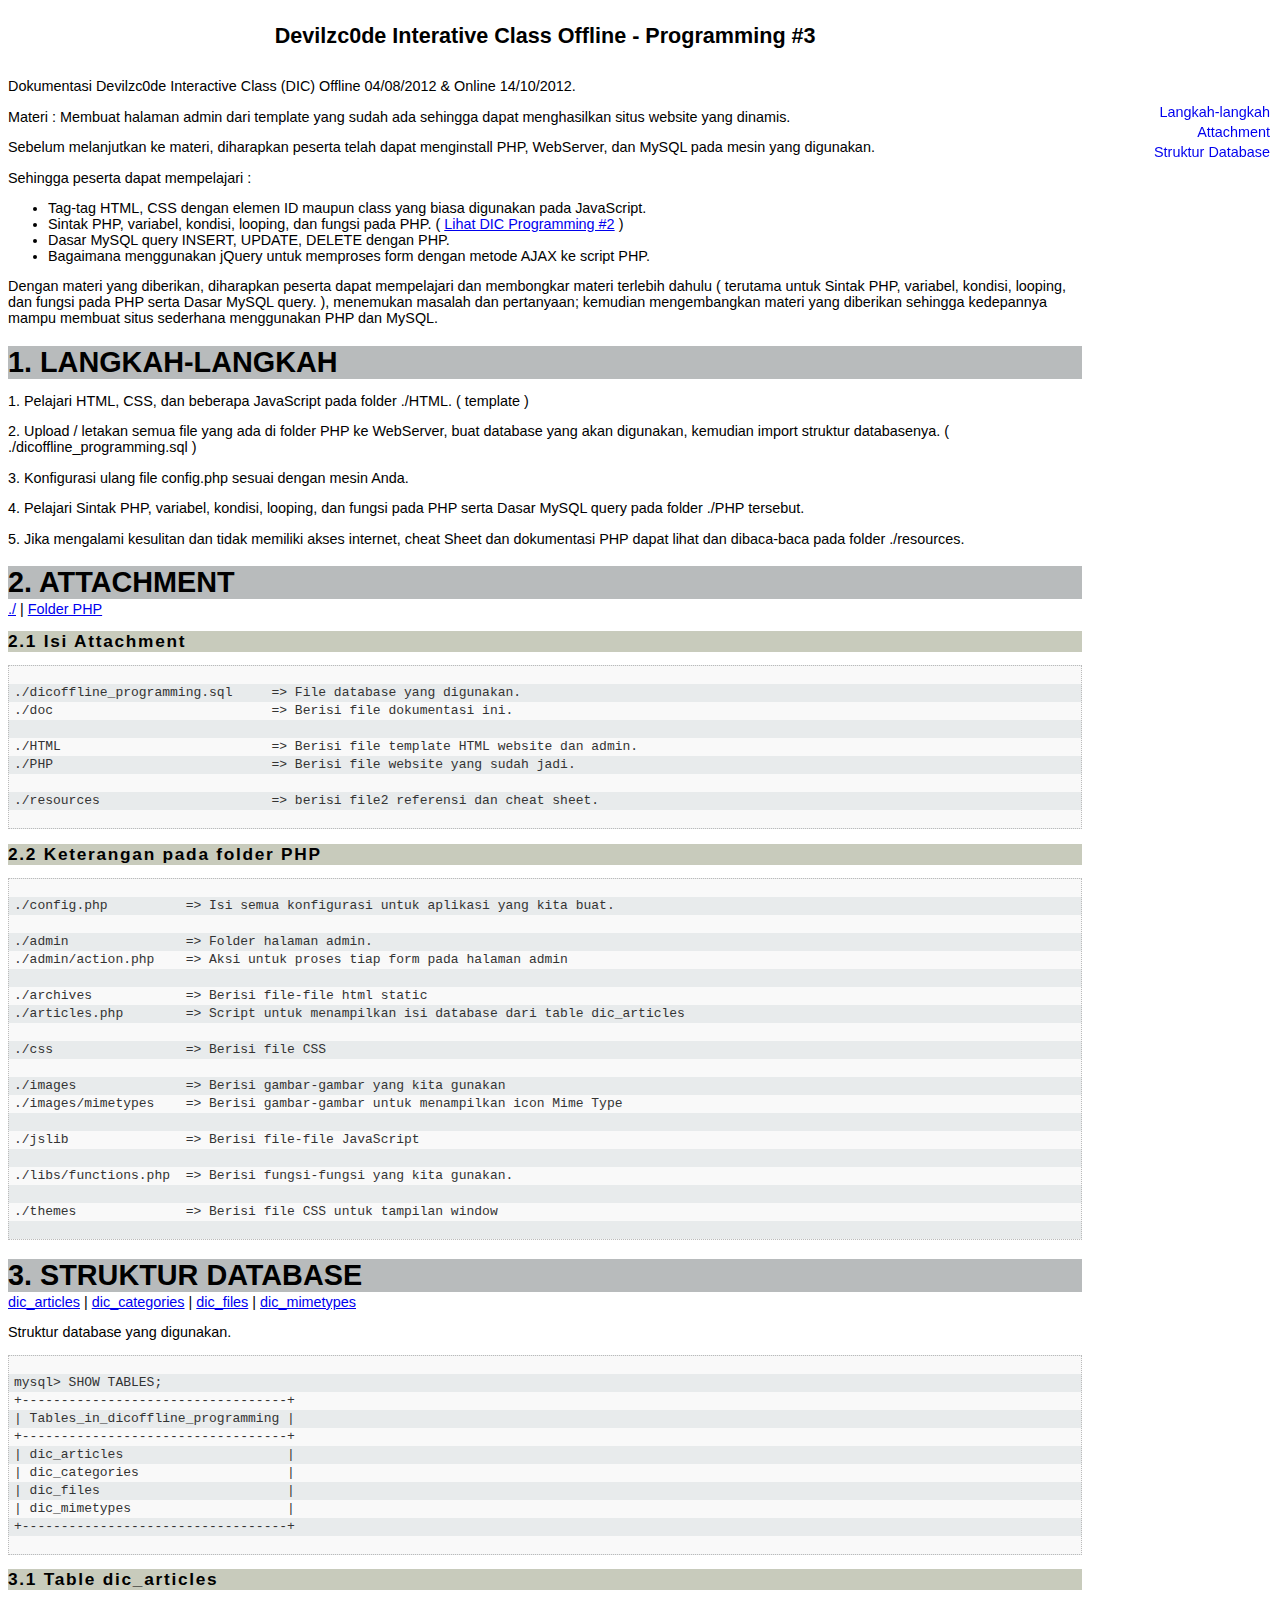
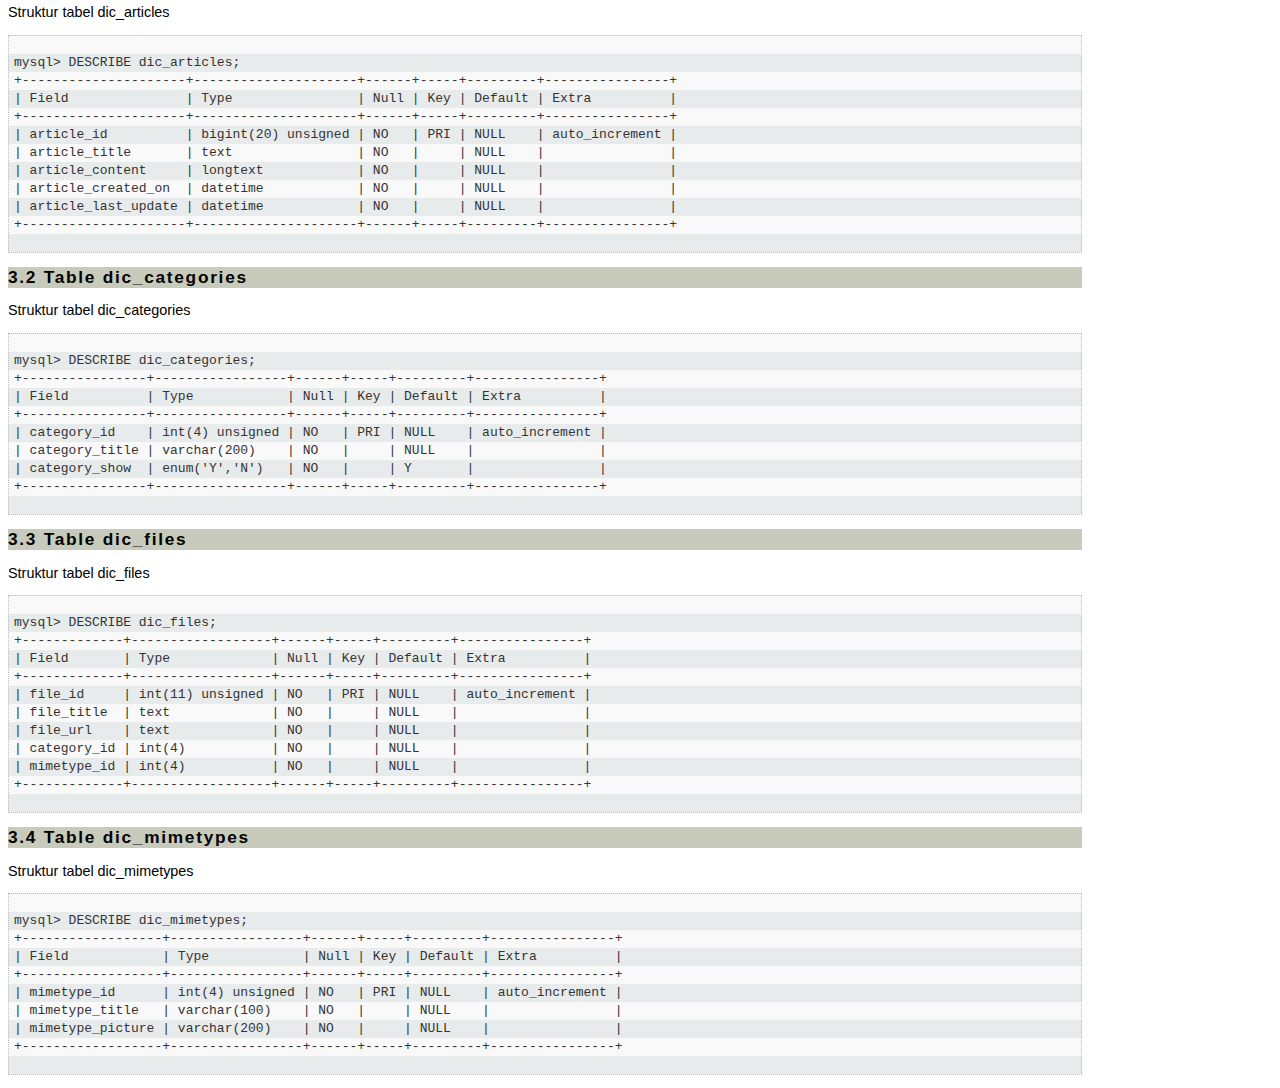
<file: doc/index.html>
<!DOCTYPE html>
<html lang="en">
<head>
	<meta charset="UTF-8" />
	<title>Devilzc0de Interactive Class Offline - Programming #3</title>
	<link rel="stylesheet" type="text/css" href="resources/css/main.css" />
</head>
<body>
<div id="documentation_content">
	<div class="title">Devilzc0de Interative Class Offline - Programming #3</div>
	<p>Dokumentasi Devilzc0de Interactive Class (DIC) Offline 04/08/2012 &amp; Online 14/10/2012.</p>
	
	<p>Materi : Membuat halaman admin dari template yang sudah ada sehingga dapat menghasilkan situs website yang dinamis.</p>
	<p>Sebelum melanjutkan ke materi, diharapkan peserta telah dapat menginstall PHP, WebServer, dan MySQL pada mesin yang digunakan.</p>
	<p>Sehingga peserta dapat mempelajari : </p>
	<ul>
		<li>Tag-tag HTML, CSS dengan elemen ID maupun class yang biasa digunakan pada JavaScript.</li>
		<li>Sintak PHP, variabel, kondisi, looping, dan fungsi pada PHP. ( <a href="http://ls-la.ditatompel.crayoncreative.net/dicprogramming2/" target="_blank">Lihat DIC Programming #2</a> )</li>
		<li>Dasar MySQL query INSERT, UPDATE, DELETE dengan PHP.</li>
		<li>Bagaimana menggunakan jQuery untuk memproses form dengan metode AJAX ke script PHP.</li>
	</ul>
	<p>Dengan materi yang diberikan, diharapkan peserta dapat mempelajari dan membongkar materi terlebih dahulu ( terutama untuk Sintak PHP, variabel, kondisi, looping, dan fungsi pada PHP serta Dasar MySQL query. ), menemukan masalah dan pertanyaan; kemudian mengembangkan materi yang diberikan sehingga kedepannya mampu membuat situs sederhana menggunakan PHP dan MySQL.</p>
	
	<h1 class="title" id="langkah_langkah"><a>1. Langkah-Langkah</a></h1>
	<p>1. Pelajari HTML, CSS, dan beberapa JavaScript pada folder ./HTML. ( template )</p>
	<p>2. Upload / letakan semua file yang ada di folder PHP ke WebServer, buat database yang akan digunakan, kemudian import struktur databasenya. ( ./dicoffline_programming.sql )</p>
	<p>3. Konfigurasi ulang file config.php sesuai dengan mesin Anda.</p>
	<p>4. Pelajari Sintak PHP, variabel, kondisi, looping, dan fungsi pada PHP serta Dasar MySQL query pada folder ./PHP tersebut.</p>
	<p>5. Jika mengalami kesulitan dan tidak memiliki akses internet, cheat Sheet dan dokumentasi PHP dapat lihat dan dibaca-baca pada folder ./resources.</p>
	
	<h1 class="title" id="file_attachment"><a>2. Attachment</a></h1>
	<ul class="submenu">
		</li><a href="#isi_attachment">./</a></li> | 
		</li><a href="#folder_php">Folder PHP</a></li>
	</ul>
	<h2 class="subtitle" id="isi_attachment">2.1 Isi Attachment</h2>
	<pre>./dicoffline_programming.sql     =&gt; File database yang digunakan.
./doc                            =&gt; Berisi file dokumentasi ini.

./HTML                           =&gt; Berisi file template HTML website dan admin.
./PHP                            =&gt; Berisi file website yang sudah jadi.

./resources                      =&gt; berisi file2 referensi dan cheat sheet.</pre>
	<h2 class="subtitle" id="folder_php">2.2 Keterangan pada folder PHP</h2>
	<pre>./config.php          =&gt; Isi semua konfigurasi untuk aplikasi yang kita buat.

./admin               =&gt; Folder halaman admin.
./admin/action.php    =&gt; Aksi untuk proses tiap form pada halaman admin

./archives            =&gt; Berisi file-file html static
./articles.php        =&gt; Script untuk menampilkan isi database dari table dic_articles

./css                 =&gt; Berisi file CSS

./images              =&gt; Berisi gambar-gambar yang kita gunakan
./images/mimetypes    =&gt; Berisi gambar-gambar untuk menampilkan icon Mime Type

./jslib               =&gt; Berisi file-file JavaScript

./libs/functions.php  =&gt; Berisi fungsi-fungsi yang kita gunakan.

./themes              =&gt; Berisi file CSS untuk tampilan window</pre>
	<h1 class="title" id="struktur_db"><a>3. Struktur Database</a></h1>
	<ul class="submenu">
		</li><a href="#dic_articles">dic_articles</a></li> | 
		</li><a href="#dic_categories">dic_categories</a></li> |
		</li><a href="#dic_files">dic_files</a></li> | 
		</li><a href="#dic_mimetypes">dic_mimetypes</a></li>
	</ul>
	<p>Struktur database yang digunakan.</p>
<pre>mysql&gt; SHOW TABLES;
+----------------------------------+
| Tables_in_dicoffline_programming |
+----------------------------------+
| dic_articles                     |
| dic_categories                   |
| dic_files                        |
| dic_mimetypes                    |
+----------------------------------+
</pre>
	<h2 class="subtitle" id="dic_articles">3.1 Table dic_articles</h2>
	<p>Struktur tabel dic_articles</p>
	<pre>mysql> DESCRIBE dic_articles;
+---------------------+---------------------+------+-----+---------+----------------+
| Field               | Type                | Null | Key | Default | Extra          |
+---------------------+---------------------+------+-----+---------+----------------+
| article_id          | bigint(20) unsigned | NO   | PRI | NULL    | auto_increment |
| article_title       | text                | NO   |     | NULL    |                |
| article_content     | longtext            | NO   |     | NULL    |                |
| article_created_on  | datetime            | NO   |     | NULL    |                |
| article_last_update | datetime            | NO   |     | NULL    |                |
+---------------------+---------------------+------+-----+---------+----------------+</pre>
	<h2 class="subtitle" id="dic_categories">3.2 Table dic_categories</h2>
	<p>Struktur tabel dic_categories</p>
<pre>mysql> DESCRIBE dic_categories;
+----------------+-----------------+------+-----+---------+----------------+
| Field          | Type            | Null | Key | Default | Extra          |
+----------------+-----------------+------+-----+---------+----------------+
| category_id    | int(4) unsigned | NO   | PRI | NULL    | auto_increment |
| category_title | varchar(200)    | NO   |     | NULL    |                |
| category_show  | enum('Y','N')   | NO   |     | Y       |                |
+----------------+-----------------+------+-----+---------+----------------+
</pre>
		<h2 class="subtitle" id="dic_files">3.3 Table dic_files</h2>
		<p>Struktur tabel dic_files</p>
<pre>mysql> DESCRIBE dic_files;
+-------------+------------------+------+-----+---------+----------------+
| Field       | Type             | Null | Key | Default | Extra          |
+-------------+------------------+------+-----+---------+----------------+
| file_id     | int(11) unsigned | NO   | PRI | NULL    | auto_increment |
| file_title  | text             | NO   |     | NULL    |                |
| file_url    | text             | NO   |     | NULL    |                |
| category_id | int(4)           | NO   |     | NULL    |                |
| mimetype_id | int(4)           | NO   |     | NULL    |                |
+-------------+------------------+------+-----+---------+----------------+
</pre>
	<h2 class="subtitle" id="dic_mimetypes">3.4 Table dic_mimetypes</h2>
	<p>Struktur tabel dic_mimetypes</p>
<pre>mysql> DESCRIBE dic_mimetypes;
+------------------+-----------------+------+-----+---------+----------------+
| Field            | Type            | Null | Key | Default | Extra          |
+------------------+-----------------+------+-----+---------+----------------+
| mimetype_id      | int(4) unsigned | NO   | PRI | NULL    | auto_increment |
| mimetype_title   | varchar(100)    | NO   |     | NULL    |                |
| mimetype_picture | varchar(200)    | NO   |     | NULL    |                |
+------------------+-----------------+------+-----+---------+----------------+
</pre>
	
</div>


<div id="menu">
	<ol class="toc">
		<li><a href="#langkah_langkah">Langkah-langkah</a></li>
		<li><a href="#file_attachment">Attachment</a></li>
		<li><a href="#struktur_db">Struktur Database</a></li>
	</ol>
</div>


</body>
</html>
</file>
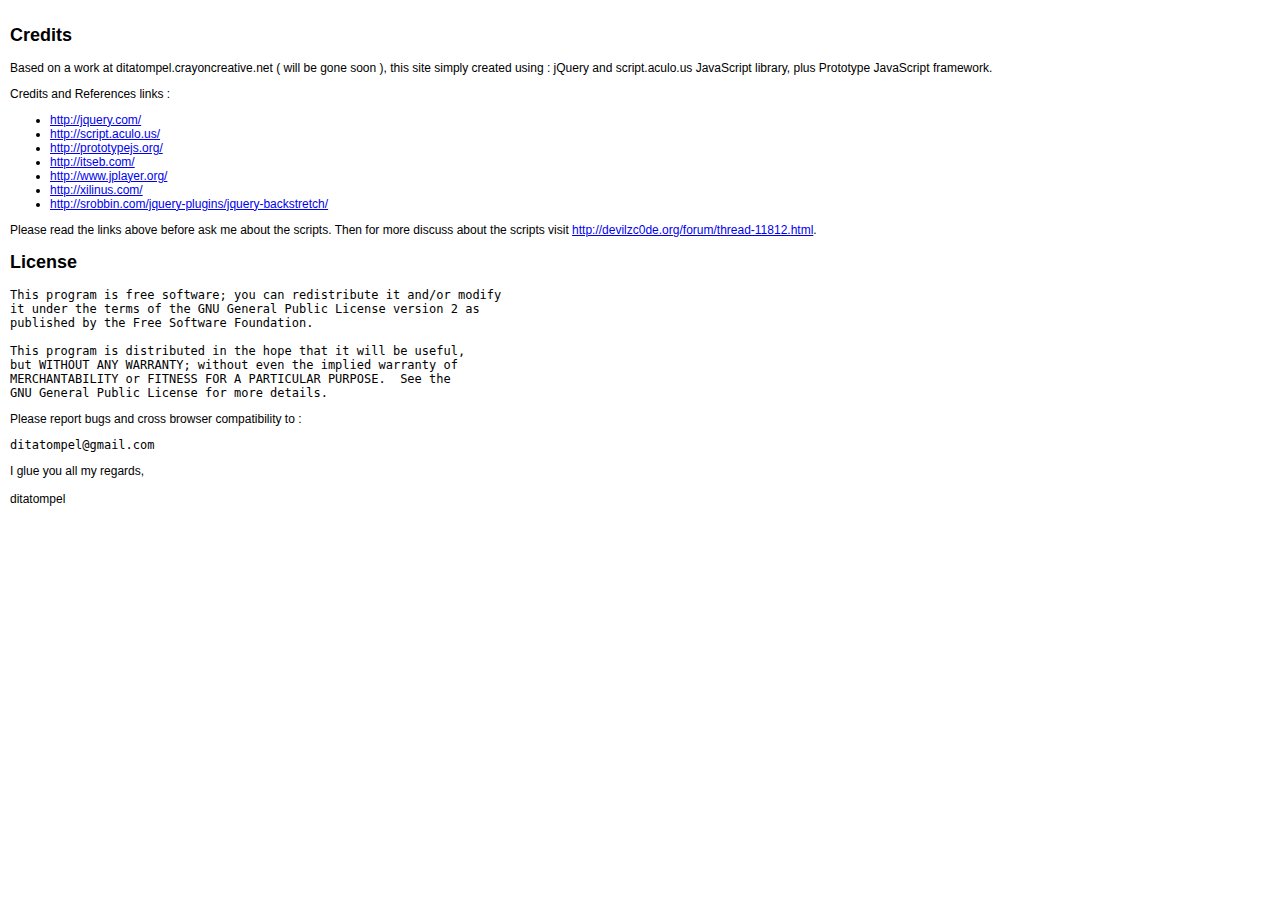
<file: HTML/README.html>
<!DOCTYPE html PUBLIC "-//W3C//DTD XHTML 1.0 Transitional//EN" "http://www.w3.org/TR/xhtml1/DTD/xhtml1-transitional.dtd">
<html xmlns="http://www.w3.org/1999/xhtml">
<head>
<meta http-equiv="Content-Type" content="text/html; charset=utf-8" />
<title>DitatompeL Personal Site - Credits</title></head>
<style type="text/css">
body {
	margin:5px;
	padding:5px;
	font-family: Tahoma, Arial, sans-serif;
	font-size: 12px;
}
</style>
</head>
<body>
<h2>Credits</h2>
<p>Based on a work at ditatompel.crayoncreative.net ( will be gone soon ), this site simply created using : jQuery and script.aculo.us JavaScript library, plus Prototype JavaScript framework.</p>
<p>Credits and References links :</p>
<p>
<ul>
	<li><a href="http://jquery.com/" target="_blank">http://jquery.com/</a></li>
	<li><a href="http://script.aculo.us/" target="_blank">http://script.aculo.us/</a></li>
	<li><a href="http://prototypejs.org/" target="_blank">http://prototypejs.org/</a></li>
	<li><a href="http://itseb.com/" target="_blank">http://itseb.com/</a></li>
	<li><a href="http://www.jplayer.org/" target="_blank">http://www.jplayer.org/</a></li>
	<li><a href="http://xilinus.com/" target="_blank">http://xilinus.com/</a></li>
	<li><a href="http://srobbin.com/jquery-plugins/jquery-backstretch/" target="_blank">http://srobbin.com/jquery-plugins/jquery-backstretch/</a></li>
</ul>
<p>Please read the links above before ask me about the scripts. Then for more discuss about the scripts visit <a href="http://devilzc0de.org/forum/thread-11812.html" target="_blank">http://devilzc0de.org/forum/thread-11812.html</a>.</p>

<h2>License</h2>
<pre>
This program is free software; you can redistribute it and/or modify
it under the terms of the GNU General Public License version 2 as
published by the Free Software Foundation.

This program is distributed in the hope that it will be useful,
but WITHOUT ANY WARRANTY; without even the implied warranty of
MERCHANTABILITY or FITNESS FOR A PARTICULAR PURPOSE.  See the
GNU General Public License for more details.
</pre>

<p>Please report bugs and cross browser compatibility to :</p>
<pre><script language="javascript">document.write(unescape('%64%69%74%61%74%6F%6D%70%65%6C%40%67%6D%61%69%6C%2E%63%6F%6D'));</script></pre>
<p>I glue you all my regards,<br />
<br />
ditatompel</p>
</body>
</html>
</file>
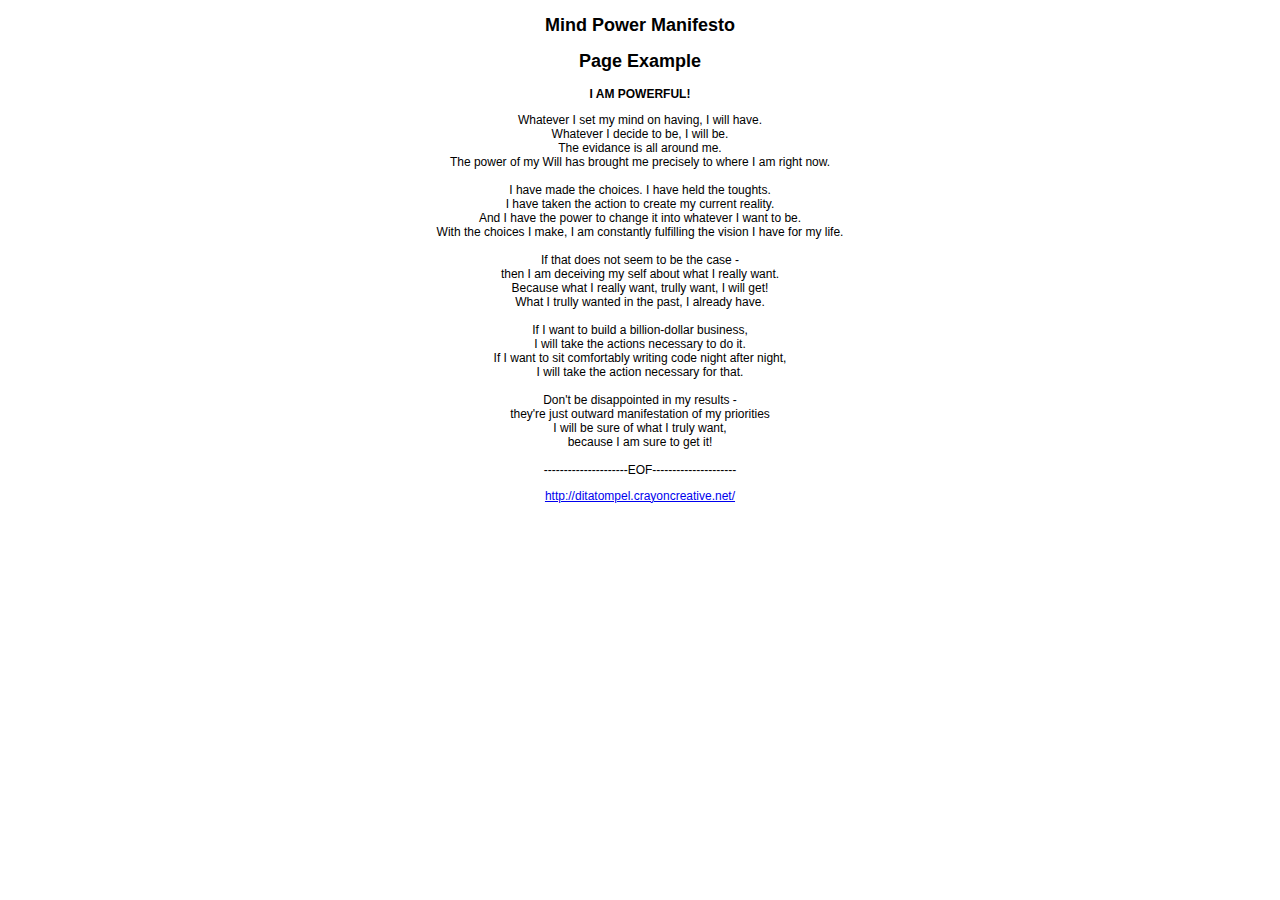
<file: HTML/archives/page-example.html>
<!DOCTYPE html PUBLIC "-//W3C//DTD XHTML 1.0 Transitional//EN" "http://www.w3.org/TR/xhtml1/DTD/xhtml1-transitional.dtd">
<html xmlns="http://www.w3.org/1999/xhtml">
<head>
<meta http-equiv="Content-Type" content="text/html; charset=utf-8" />
<title>DitatompeL Personal Site - Mind Power Manifesto</title></head>
<style type="text/css">
body {
	margin:0;
	padding:0;
	font-family: Tahoma, Arial, sans-serif;
	font-size: 12px;
	text-align:center;
}
</style>
</head>
<body>
<h2>Mind Power Manifesto</h2>
<h2>Page Example</h2>
<p>
<b>I AM POWERFUL!</b><br />
<p>Whatever I set my mind on having, I will have.<br />
Whatever I decide to be, I will be.<br />
The evidance is all around me.<br />
The power of my Will has brought me precisely to where I am right now.<br />
<br />
I have made the choices. I have held the toughts.<br />
I have taken the action to create my current reality.<br />
And I have the power to change it into whatever I want to be.<br />
With the choices I make, I am constantly fulfilling the vision I have for my life.<br />
<br />
If that does not seem to be the case -<br />
then I am deceiving my self about what I really want.<br />
Because what I really want, trully want, I will get!<br />
What I trully wanted in the past, I already have.<br />
<br />If I want to build a billion-dollar business,<br />
I will take the actions necessary to do it.<br />
If I want to sit comfortably writing code night after night,<br />
I will take the action necessary for that.<br />
<br />
Don't be disappointed in my results -<br />
they're just outward manifestation of my priorities<br />
I will be sure of what I truly want,<br />
because I am sure to get it!<br />
<br />
---------------------EOF---------------------</p>
<p><a href="http://ditatompel.crayoncreative.net/" target="_blank">http://ditatompel.crayoncreative.net/</a></p>
</body>
</html>
</file>
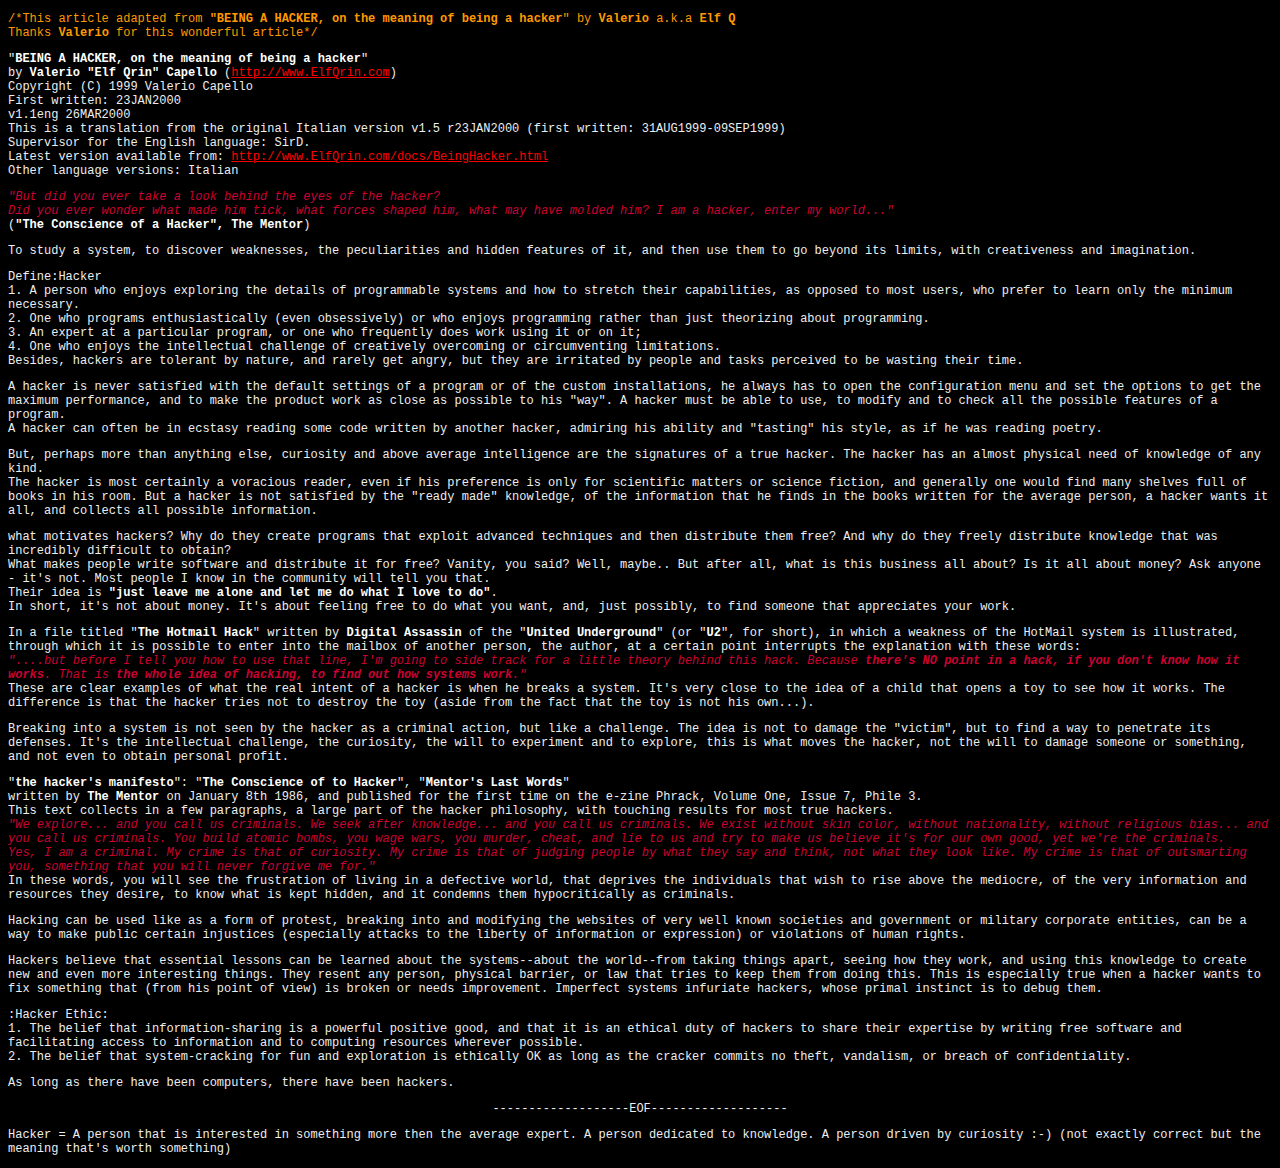
<file: HTML/archives/README.html>
<!DOCTYPE html PUBLIC "-//W3C//DTD XHTML 1.0 Transitional//EN" "http://www.w3.org/TR/xhtml1/DTD/xhtml1-transitional.dtd">
<html xmlns="http://www.w3.org/1999/xhtml">
<head>
<meta http-equiv="Content-Type" content="text/html; charset=utf-8" />
<title>BEING A HACKER, on the meaning of being a hacker</title>
<style type="text/css">
<!--
body,td,th {
	font-family: Courier New, Courier, monospace;
	color: #EEE;
	font-size: 12px;
}
body {
	background-color: #000;
}
.Penting {
	color: #FFFFFF;
	font-weight: bold;
}
.quotes {
	color: #CC0033;
	font-style: italic;
}
a:hover {
	color: #00FF00;
}
a {
	color: #FF0000;
}
.komen {color: #FF9900}
-->
</style></head>

<body>
<p class="komen">/*This article adapted from <strong><strong>&quot;BEING A HACKER</strong>, on the meaning of being a hacker</strong>&quot; by <strong>Valerio</strong> a.k.a <strong>Elf Q</strong><br />
Thanks <strong>Valerio</strong> for this wonderful article*/</p>
<p>&quot;<span class="Penting"><strong>BEING A HACKER</strong>, on the meaning of being a hacker</span>&quot;<br />
  by <span class="Penting">Valerio &quot;Elf Qrin&quot; Capello</span> (<a href="http://www.elfqrin.com/" target="_blank">http://www.ElfQrin.com</a>)<br />
  Copyright (C) 1999 Valerio Capello<br />
  First written: 23JAN2000<br />
  v1.1eng 26MAR2000<br />
  This is a translation from the original Italian version v1.5 r23JAN2000 (first written: 31AUG1999-09SEP1999)<br />
  Supervisor for the English language: SirD.<br />
  Latest version available from: <a href="http://www.ElfQrin.com/docs/BeingHacker.html" target="_blank">http://www.ElfQrin.com/docs/BeingHacker.html</a><br />
  Other language versions: Italian<br />
</p>
<p><span class="quotes">&quot;But did you ever take a look behind the eyes of the hacker?<br />
  Did you ever wonder what made him tick, what forces shaped him, what may have molded him? I am a hacker, enter my world...&quot;</span><br />
  (<span class="Penting">&quot;The Conscience of a Hacker&quot;, The Mentor</span>)</p>
<p>To study a system, to discover weaknesses, the peculiarities and hidden features of it, and then use them to go beyond its limits, with creativeness and imagination.</p>
<p>Define:Hacker<br />
  1. A person who enjoys exploring the details of programmable systems and how to stretch their capabilities, as opposed to most users, who prefer to learn only the minimum necessary.<br />
  2. One who programs enthusiastically (even obsessively) or who enjoys programming rather than just theorizing about programming.<br />
  3. An expert at a particular program, or one who frequently does work using it or on it;<br />
  4. One who enjoys the intellectual challenge of creatively overcoming or circumventing limitations.<br />
Besides, hackers are tolerant by nature, and rarely get angry, but they are irritated by people and tasks perceived to be wasting their time.</p>
<p>A hacker is never satisfied with the default settings of a program or of the custom installations, he always has to open the configuration menu and set the options to get the maximum performance, and to make the product work as close as possible to his &quot;way&quot;. A hacker must be able to use, to modify and to check all the possible features of a program.<br />
A hacker can often be in ecstasy reading some code written by another hacker, admiring his ability and &quot;tasting&quot; his style, as if he was reading poetry.</p>
<p>But, perhaps more than anything else, curiosity and above average intelligence are the signatures of a true hacker. The hacker has an almost physical need of knowledge of any kind.<br />
  The hacker is most certainly a voracious reader, even if his preference is only for scientific matters or science fiction, and generally one would find many shelves full of books in his room. But a hacker is not satisfied by the &quot;ready made&quot; knowledge, of the information that he finds in the books written for the average person, a hacker wants it all, and collects all possible information.<br />
</p>
<p>what motivates hackers? Why do they create programs that exploit advanced techniques and then distribute them free? And why do they freely distribute knowledge that was incredibly difficult to obtain?<br />
  What makes people write software and distribute it for free? Vanity, you said? Well, maybe.. But after all, what is this business all about? Is it all about money? Ask anyone - it's not. Most people I know in the community will tell you that.<br />
  Their idea is <span class="Penting">&quot;just leave me alone and let me do what I love to do&quot;</span>.<br />
  In short, it's not about money. It's about feeling free to do what you want, and, just possibly, to find someone that appreciates your work.</p>
<p>In a file titled &quot;<span class="Penting">The Hotmail Hack</span>&quot; written by <span class="Penting">Digital Assassin</span> of the &quot;<span class="Penting">United Underground</span>&quot; (or &quot;<span class="Penting">U2</span>&quot;, for short), in which a weakness of the HotMail system is illustrated, through which it is possible to enter into the mailbox of another person, the author, at a certain point interrupts the explanation with these words:<br />
  <span class="quotes">&quot;....but before I tell you how to use that line, I'm going to side track for a little theory behind this hack. Because <strong>there's NO point in a hack, if you don't know how it works</strong>. That is <strong>the whole idea of hacking, to find out how systems work</strong>.&quot;</span><br />
  These are clear examples of what the real intent of a hacker is when he breaks a system. It's very close to the idea of a child that opens a toy to see how it works. The difference is that the hacker tries not to destroy the toy (aside from the fact that the toy is not his own...).</p>
<p>Breaking into a system is not seen by the hacker as a criminal action, but like a challenge. The idea is not to damage the &quot;victim&quot;, but to find a way to penetrate its defenses. It's the intellectual challenge, the curiosity, the will to experiment and to explore, this is what moves the hacker, not the will to damage someone or something, and not even to obtain personal profit.</p>
<p>&quot;<span class="Penting">the hacker's manifesto</span>&quot;: &quot;<span class="Penting">The Conscience of to Hacker</span>&quot;, &quot;<span class="Penting">Mentor's Last Words</span>&quot; <br />
  written by <span class="Penting">The Mentor</span> on January 8th 1986, and published for the first time on the e-zine Phrack, Volume One, Issue 7, Phile 3.<br />
  This text collects in a few paragraphs, a large part of the hacker philosophy, with touching results for most true hackers.<br />
  <span class="quotes">&quot;We explore... and you call us criminals. We seek after knowledge... and you call us criminals. We exist without skin color, without nationality, without religious bias... and you call us criminals. You build atomic bombs, you wage wars, you murder, cheat, and lie to us and try to make us believe it's for our own good, yet we're the criminals. <br />
  Yes, I am a criminal. My crime is that of curiosity. My crime is that of judging people by what they say and think, not what they look like. My crime is that of outsmarting you, something that you will never forgive me for.&quot;<br />
  </span>In these words, you will see the frustration of living in a defective world, that deprives the individuals that wish to rise above the mediocre, of the very information and resources they desire, to know what is kept hidden, and it condemns them hypocritically as criminals.</p>
<p>Hacking can be used like as a form of protest, breaking into and modifying the websites of very well known societies and government or military corporate entities, can be a way to make public certain injustices (especially attacks to the liberty of information or expression) or violations of human rights. </p>
<p>Hackers believe that essential lessons can be learned about the systems--about the world--from taking things apart, seeing how they work, and using this knowledge to create new and even more interesting things. They resent any person, physical barrier, or law that tries to keep them from doing this. This is especially true when a hacker wants to fix something that (from his point of view) is broken or needs improvement. Imperfect systems infuriate hackers, whose primal instinct is to debug them.</p>
<p>:Hacker Ethic:<br />
  1. The belief that information-sharing is a powerful positive good, and that it is an ethical duty of hackers to share their expertise by writing free software and facilitating access to information and to computing resources wherever possible.<br />
  2. The belief that system-cracking for fun and exploration is ethically OK as long as the cracker commits no theft, vandalism, or breach of confidentiality.</p>
<p>As long as there have been computers, there have been hackers.</p>
<p align="center">-------------------EOF-------------------</p>
<p>Hacker = A person that is interested in something more then the average expert. A person dedicated to knowledge. A person driven by curiosity :-) (not exactly correct but the meaning that's worth something)</p>
</body>
</html>
</file>
<file: doc/resources/css/main.css>
html {
	margin: 0;
}
body {
	padding: 0;
	font-family: verdana, arial, sans-serif;
	font-size: 90%;
}
h1 {
	text-transform: uppercase;
}
h2 {
	font-size: 120%;
	letter-spacing: .10em;
}
h3, h4 {
	font-size: 100%;
	line-height:1em;
	letter-spacing: .07em;
}
h4 {
	font-style: italic;
	font-weight: normal;
	margin: 1em 0 0.5em 0;
}

blockquote	{ margin: 0 0 18px 4px; padding: 0 16px; font-style: italic; border-left: 5px solid #bbb;}
code, pre	{ font: normal 13px/18px Consolas, "Courier New", Courier, monospace; 
			  background: #E8EBEC url("../images/pre-bg.gif") repeat 0 0;
			  padding: 18px 5px; border: 1px dotted #bbb; color: #333; }
code		{ padding: 1px 3px; background-image: none; }

div#documentation_content {
	width: 85%;
}
h1.title {
	margin-bottom:2px;
	display:block;
	background-color:#B8BBBC;
}
h2.subtitle {
	margin-bottom:2px;
	display:block;
	background-color:#C8CBBC;
}
ul.submenu {
	display:inline;
	margin:0;
	padding:100px 0 0 0;
}

div.title {
	padding: 15px 0;
	text-align: center;
	font-size: 100%;
	font-weight: bold;
	font-size: 150%;
}


div#menu { 
	position: fixed;
	z-index: 2;
	width: 10%;
	height: 100%;
	top: 100px; right: 10px;
}
div#menu a {
	font-weight: normal;
	text-decoration: none;
}

ol, ol li  {
	margin: 0;
	list-style-type: none;
	padding: 2px 0;
	text-indent: 0;
	text-align: right;
}
</file>
